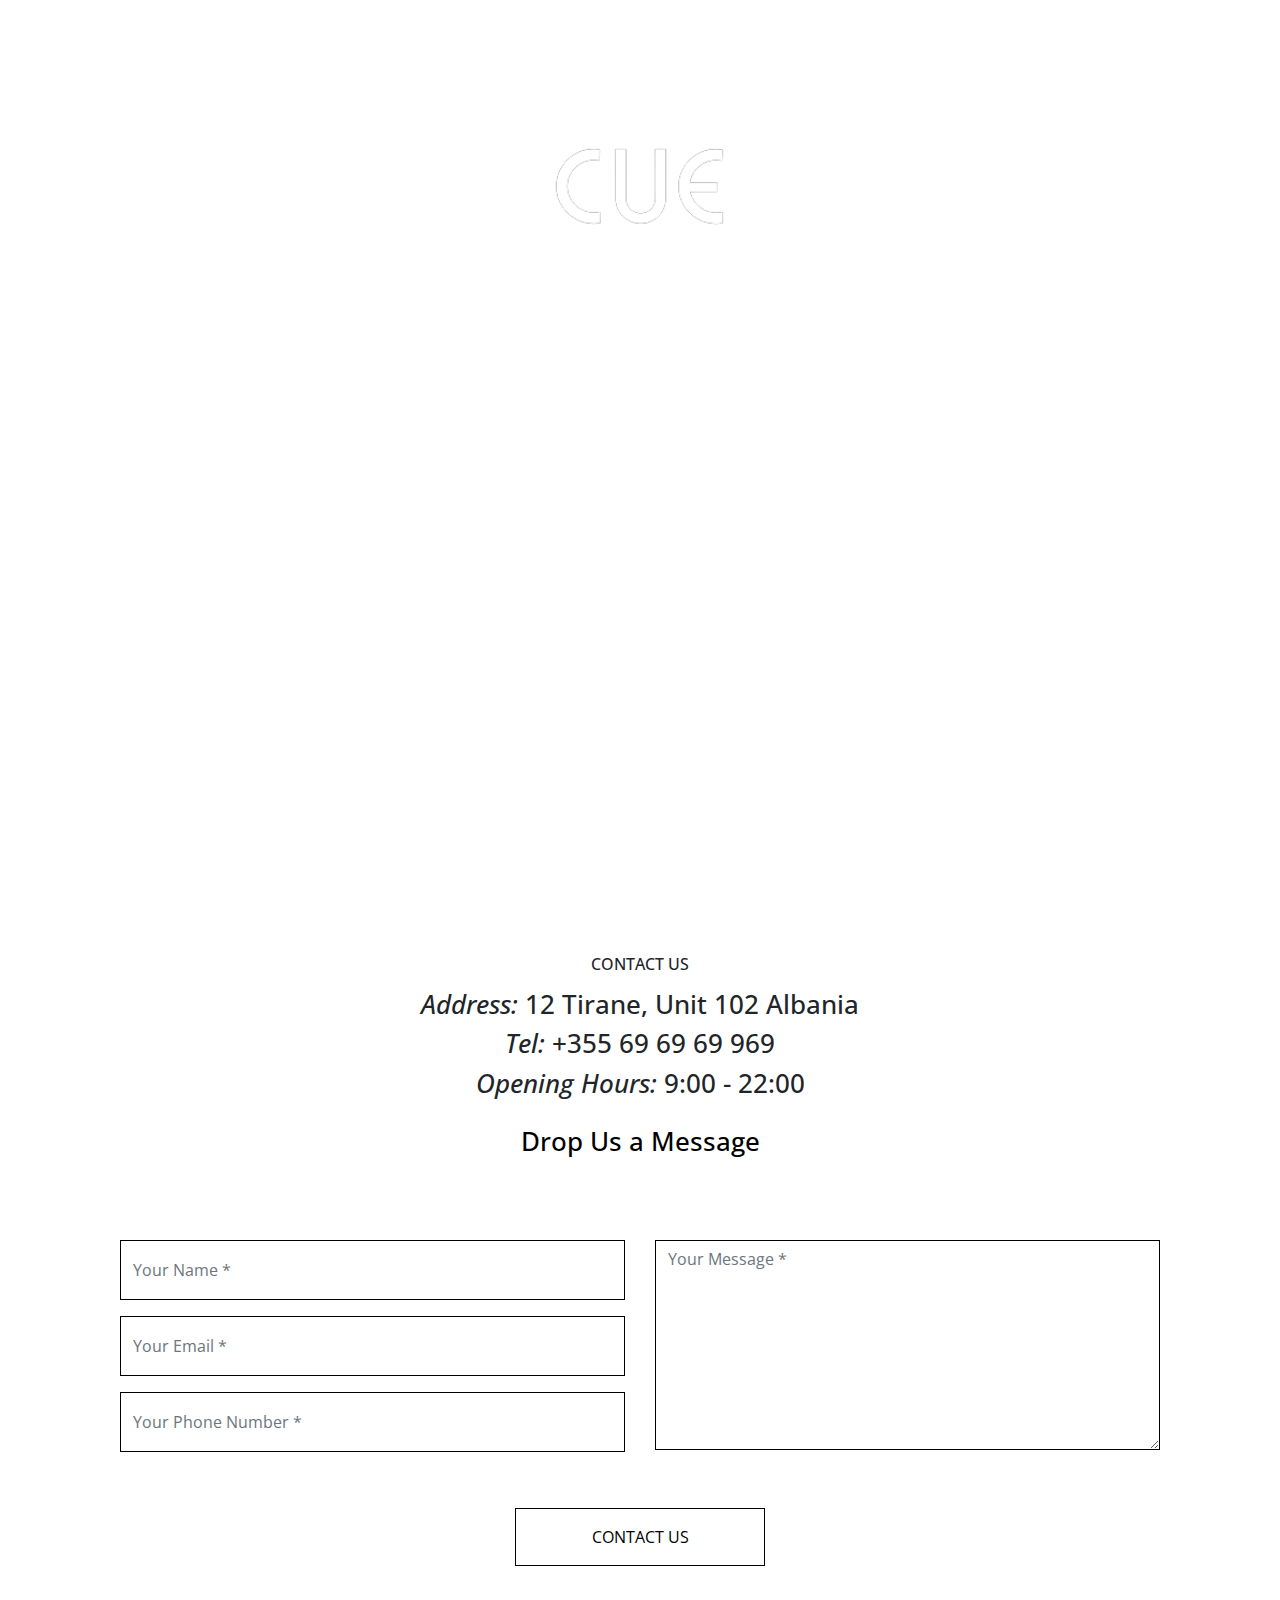
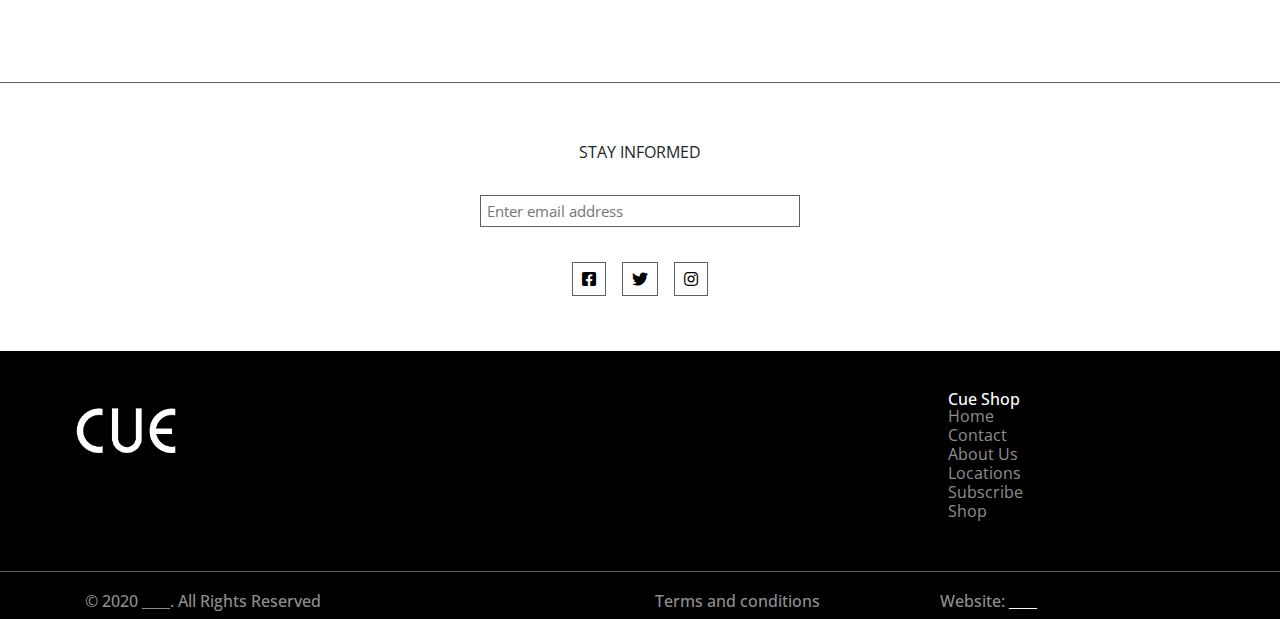
<file: contact.html>
<!DOCTYPE html>
<html lang="en">
<head>
    <meta name="viewport" content="width=device-width, initial-scale=1">
    <!-- Bootstrap CSS -->
    <link
            rel="stylesheet"
            href="https://stackpath.bootstrapcdn.com/bootstrap/4.5.2/css/bootstrap.min.css"
            integrity="sha384-JcKb8q3iqJ61gNV9KGb8thSsNjpSL0n8PARn9HuZOnIxN0hoP+VmmDGMN5t9UJ0Z"
            crossorigin="anonymous"
    />

    <title>Cue Shop | Contact Us</title>
    <link rel="stylesheet" href="css/style.css" />
    <link href="https://fonts.googleapis.com/css2?family=Epilogue&display=swap" rel="stylesheet" />
    <link rel="stylesheet" href="https://use.fontawesome.com/releases/v5.8.2/css/all.css" />
</head>

<body>
<div id="wrapper">
    <div id="right-content">
        <div class="side-menu d-md-none">
            <div class="row no-gutters">
                <ul class="nav">
                    <li class="nav-item text-center">
                        <a class="nav-link" href="index.html">Home</a>
                    </li>
                    <li class="nav-item text-center">
                        <a class="nav-link active" href="contact.html">Contact</a>
                    </li>
                    <li class="nav-item text-center">
                        <a class="nav-link" href="about.html">About Us</a>
                    </li>
                    <li class="nav-item text-center">
                        <a class="nav-link" href="#">Locations</a>
                    </li>
                    <li class="nav-item text-center">
                        <a class="nav-link" href="#">Subscribe</a>
                    </li>
                    <li class="nav-item text-center" style="border-bottom: 1px solid white">
                        <a class="nav-link" href="#">Shop</a>
                    </li>
                </ul>
            </div>
        </div>
    </div>
    <div id="left-content">
        <div class="header">
            <!-- Mobile navbar-->
            <nav class="navbar navbar-expand-lg navbar-dark d-md-none fixed-top mobile-nav" >
                <a class="navbar-brand" href="index.html">
                    <img src="images/logo.png" alt="Logo" class="mobile-nav-brand"/>
                </a>
                <a href="#menu-toggle" id="menu-toggle"><span class="navbar-toggler-icon"></span></a>
                <div class="collapse navbar-collapse" id="navbarNavAltMarkup">
                    <div class="navbar-nav">
                        <a class="nav-item nav-link" href="index.html">Home</a>
                    </div>
                </div>
            </nav>

            <!-- navbar  visible on scroll -->
            <ul class="nav fixed-top justify-content-center scrollable scrollnav" >
                <li class="nav-item">
                    <a class="nav-link" href="index.html">Home</a>
                </li>
                <li class="nav-item">
                    <a class="nav-link active" href="contact.html">Contact</a>
                </li>
                <li class="nav-item">
                    <a class="nav-link" href="about.html">About Us</a>
                </li>
                <li class="nav-item">
                    <a class="navbar-brand" href="index.html">
                        <img src="images/logo.png" alt="Logo" />
                    </a>
                </li>
                <li class="nav-item">
                    <a class="nav-link" href="#">Locations</a>
                </li>
                <li class="nav-item">
                    <a class="nav-link" href="#">Subscribe</a>
                </li>
                <li class="nav-item">
                    <a class="nav-link" href="#">Shop</a>
                </li>
            </ul>

            <!-- header navbar + brand nav + shop now button -->
            <ul class="nav justify-content-center d-none d-md-flex">
                <li class="nav-item">
                    <a class="nav-link" href="index.html">Home</a>
                </li>
                <li class="nav-item">
                    <a class="nav-link active" href="contact.html">Contact</a>
                </li>
                <li class="nav-item">
                    <a class="nav-link" href="about.html">About Us</a>
                </li>
                <li class="nav-item">
                    <a class="nav-link" href="#">Locations</a>
                </li>
                <li class="nav-item">
                    <a class="nav-link" href="#">Subscribe</a>
                </li>
                <li class="nav-item">
                    <a class="nav-link" href="#">Shop</a>
                </li>
            </ul>

            <!--    <ul class="nav justify-content-center brand d-none d-md-flex">-->
            <ul class="nav justify-content-center brand">
                <li class="nav-item">
                    <a class="navbar-brand" href="index.html">
                        <img src="images/logo.png" alt="Logo" />
                    </a>
                </li>
            </ul>

            <div id="shop-button">
                <a class="btn dark" href="#" role="button">Shop now</a>
            </div>
        </div>

        <section class="main-content">
            <div class="container">
                <div class="main-content-introduction text-center">
                    <h4>Contact Us</h4>
                    <h3>
                        <i>Address:</i> 12 Tirane, Unit 102 Albania
                    </h3>
                    <h3>
                        <i>Tel:</i> +355 69 69 69 969
                    </h3>
                    <h3>
                        <i>Opening Hours:</i> 9:00 - 22:00
                    </h3>
                    <div class="container contact-form">
                        <form method="post">
                            <h3>Drop Us a Message</h3>
                            <div class="row">
                                <div class="col-md-6">
                                    <div class="form-group">
                                        <input type="text" name="txtName" class="form-control" placeholder="Your Name *" value="" />
                                    </div>
                                    <div class="form-group">
                                        <input type="text" name="txtEmail" class="form-control" placeholder="Your Email *" value="" />
                                    </div>
                                    <div class="form-group">
                                        <input type="text" name="txtPhone" class="form-control" placeholder="Your Phone Number *" value="" />
                                    </div>
                                </div>
                                <div class="col-md-6">
                                    <div class="form-group">
                                        <textarea name="txtMsg" class="form-control text-msg" placeholder="Your Message *" ></textarea>
                                    </div>
                                </div>
                            </div>

                            <div id="load-more">
                                <a class="btn light load-btn" href="#" role="button">Contact Us</a>
                            </div>
                        </form>
                    </div>
                </div>
            </div>
        </section>

        <footer>
            <div class="text-center footer-contact-us">
                <div class="content">
                    <h4>Stay informed</h4>
                    <input type="email" placeholder="Enter email address" /><br />
                    <ul class="social-icons">
                        <li>
                            <a class="nav-link" href="https://www.facebook.com/" target="_blank">
                                <i class="fab fa-facebook-square"></i>
                            </a>
                        </li>
                        <li>
                            <a class="nav-link" href="https://twitter.com/" target="_blank">
                                <i class="fab fa-twitter"></i>
                            </a>
                        </li>
                        <li>
                            <a class="nav-link" href="https://www.instagram.com/" target="_blank">
                                <i class="fab fa-instagram"></i>
                            </a>
                        </li>
                    </ul>
                </div>
            </div>
            <div class="footer-parent d-none d-md-flex">
                <div class="footer-navigation container">
                    <div class="row">
                        <div class="col-9">
                            <a href="index.html">
                                <img src="images/logo.png" alt="Logo"/>
                            </a>
                        </div>
                        <ul class="footer-links col-3">
                            <li class="bold-link">
                                <a href="index.html">Cue Shop</a>
                            </li>
                            <li class="footer-link">
                                <a href="index.html">Home</a>
                            </li>
                            <li class="footer-link">
                                <a href="contact.html" class="active">Contact</a>
                            </li>
                            <li class="footer-link">
                                <a href="/about.html">About Us</a>
                            </li>
                            <li class="footer-link">
                                <a href="#">Locations</a>
                            </li>
                            <li class="footer-link">
                                <a href="#">Subscribe</a>
                            </li>
                            <li class="footer-link">
                                <a href="#">Shop</a>
                            </li>
                        </ul>
                    </div>
                </div>
            </div>
            <div class="footer-parent footer-copyright d-none d-md-flex">
                <div class="container container-copyright">
                    <div class="row">
                        <h6 class="col-lg-6 col-md-12">© 2020 ____. All Rights Reserved</h6>
                        <h6 class="col-lg-3 col-md-9">Terms and conditions</h6>
                        <h6 class="col-lg-3 col-md-3">Website: <a href="#">____</a></h6>
                    </div>
                </div>
            </div>
            <div class="footer-mobile d-md-none">
                <div class="row no-gutters">
                    <ul class="nav">
                        <li class="nav-item text-center">
                            <a class="nav-link" href="index.html">Home</a>
                        </li>
                        <li class="nav-item text-center">
                            <a class="nav-link active" href="contact.html">Contact</a>
                        </li>
                        <li class="nav-item text-center">
                            <a class="nav-link" href="about.html">About Us</a>
                        </li>
                        <li class="nav-item text-center">
                            <a class="nav-link" href="#">Back to top</a>
                        </li>
                    </ul>
                </div>
            </div>
        </footer>
    </div>
</div>

<!-- Optional JavaScript -->
<!-- jQuery first, then Popper.js, then Bootstrap JS -->
<script
        src="https://code.jquery.com/jquery-3.5.1.js"
        integrity="sha256-QWo7LDvxbWT2tbbQ97B53yJnYU3WhH/C8ycbRAkjPDc="
        crossorigin="anonymous"></script>
<script
        src="https://cdn.jsdelivr.net/npm/popper.js@1.16.1/dist/umd/popper.min.js"
        integrity="sha384-9/reFTGAW83EW2RDu2S0VKaIzap3H66lZH81PoYlFhbGU+6BZp6G7niu735Sk7lN"
        crossorigin="anonymous"
></script>
<script
        src="https://stackpath.bootstrapcdn.com/bootstrap/4.5.2/js/bootstrap.min.js"
        integrity="sha384-B4gt1jrGC7Jh4AgTPSdUtOBvfO8shuf57BaghqFfPlYxofvL8/KUEfYiJOMMV+rV"
        crossorigin="anonymous"
></script>

<script src="js/main.js"></script>
</body>
</html>
</file>
<file: css/style.css>
@import url("https://fonts.googleapis.com/css2?family=Open+Sans:wght@300;700&display=swap");
:root {
    --primary-color: #ffffff;
    --secondary-color: #000000;
    --tertirary-color:#5f5f5f;
}
body {
    font-family: "Open Sans", sans-serif;
    overflow-x: hidden;
}
.footer-contact-us {
    border-top: 1px solid var(--tertirary-color);
}
.footer-contact-us .content {
    margin: 40px 0;
}
.footer-contact-us .content .social-icons {
    padding: 15px 0;
    margin-top: 10px;
}
.footer-contact-us .content .social-icons li {
    display: inline-block;
    margin: 0 6px;
    border: 1px solid var(--tertirary-color);
}
.footer-contact-us .content .social-icons i {
    color: var(--secondary-color);
    padding: 0 !important;
    transition: 0.3s;
}
.footer-contact-us .content .social-icons i:hover {
    color: var(--primary-color);
}
.footer-contact-us .content .social-icons .nav-link {
    padding: 4px 9px;
    transition: 0.3s;
}
.footer-contact-us .content .social-icons .nav-link:hover {
    background-color: var(--secondary-color);
}
.footer-contact-us .content h4 {
    padding: 20px 0 15px;
    text-transform: uppercase;
    font-weight: 400;
    font-size: 16px;
}
.footer-contact-us .content input {
    border: 1px solid var(--tertirary-color);
    padding: 3px 6px;
    margin: 10px 0;
    width: 25%;
}
.footer-contact-us .content input::placeholder {
    font-size: 15px;
}
.footer-parent {
    background-color: var(--secondary-color);
}
.footer-navigation {
    padding: 40px 0;
}
.footer-navigation img {
    height: 75px;
}
.footer-links {
    list-style-type: none;
    margin-bottom: 10px;
    line-height: 100%;
}
.footer-link a {
    text-decoration: none;
    color: #8f8f8f;
    line-height: 19px;
    font-weight: 400 !important;
    font-style: normal;
}
.footer-link a:hover {
    color: #bfbfbf;
}
.bold-link a {
    font-weight: 500;
    color: var(--primary-color);
}
.footer-copyright {
    border-top: 0.5px solid var(--tertirary-color);
    height: 15%;
}
.footer-copyright h6 {
    color: #8f8f8f;
}
.footer-copyright h6 a {
    color: var(--primary-color);
    text-decoration: none;
}
.footer-copyright h6 a:hover {
    color: #dedede;
}
.container-copyright {
    padding-top: 20px;
}
.container-copyright h6 {
    font-size: 16px;
}
.main-content {
    padding-top: 10px;
}
.header {
    height: 100vh;
    background-image: url("https://cdn.pixabay.com/photo/2016/09/01/19/53/pocket-watch-1637394_1280.jpg");
    background-size: cover;
}
.header .nav {
    padding: 30px 0;
}
.header .nav a {
    color: var(--primary-color);
    font-style: normal;
    font-weight: 400;
    font-size: 16px;
    line-height: 20.5px;
    padding: 3px 1px;
    margin: 0 20px;
    text-transform: uppercase;
    letter-spacing: 1px;
}
.header .navbar-brand img {
    height: 125px;
}
.header .navbar-brand img:hover,
.header .nav a:hover,
.header .nav a.active{
    opacity: 0.8;
    transition: opacity 0.3s;
}
.header .scrollable {
    min-height: 95px;
    background-color: var(--secondary-color);
    position: fixed;
    top: 0;
}
.header .scrollable img {
    margin-top: -5px;
    height: 30px;
}
.btn {
    padding: 16px 0;
    text-transform: uppercase;
    min-width: 250px;
    color: var(--primary-color);
    border: 1px solid var(--primary-color);
    border-radius: 0;
}
.btn:hover {
    color: var(--primary-color);
    opacity: 0.5;
    transition: opacity 0.3s;
}
#shop-button {
    position: absolute;
    bottom: 70px;
    margin-left: -124px;
    left: 50%;
}
.main-content-introduction {
    padding: 25px 0;
}
.main-content-introduction h4 {
    text-transform: uppercase;
    padding: 20px 0 7px 0;
    font-size: 16px;
}
.main-content-introduction h3 {
    max-width: 50%;
    margin-left: 25%;
    font-size: 26px;
}
.main-content-posts h4 {
    line-height: 20.5px;
    padding: 20px 0 15px 0;
}
.main-content-posts .img-fluid {
    border: 2px solid var(--primary-color);
}
.main-content-posts .img-fluid:hover {
    border: 0;
}
.main-content-posts a:hover {
    opacity: 0.8;
    transition: opacity 0.3s;
}
#load-more {
    margin: 40px 40px 15px 40px;
}
#load-more .load-btn {
    color: var(--secondary-color);
    border-color: var(--secondary-color);
}
.post {
    margin: 30px 0;
}
.show-nav {
    visibility: visible;
}
.hide-nav {
    visibility: hidden;
}
.mobile-nav{
    background-color: transparent;
    min-height: 71px;
}
.mobile-nav .navbar-brand{
    margin-left: -98px;
    padding-left: 50%;
}
.mobile-nav-brand{
    max-height: 45px;
}
.scrollnav{
    display: none;
}
.display-flex{
    display: flex !important;
}
.dark-background{
    background-color: var(--secondary-color) !important;
}
/* Contact form styling*/
.contact-form {
    background: #fff;
    margin-top: 10%;
    margin-bottom: 5%;
}
.contact-form form {
    padding: 20px;
}
.contact-form form .row {
    margin-bottom: 30px;
}
.contact-form h3 {
    margin-bottom: 8%;
    margin-top: -10%;
    text-align: center;
    color: #000000;
}
.contact-form form .form-control {
    border: 1px solid #000000;
    border-radius: 0;
    height: 60px;
}
.contact-form form textarea {
    height: 210px !important;
}
@media (max-width: 992px) {
    .main-content-introduction h3 {
        min-width: 80%;
        margin-left: 10%;
        font-size: 26px;
    }
}
@media (max-width: 768px) {
    .container{
        max-width: 100%;
    }
    .scrollnav{
        display: none !important;
    }
    .main-content-introduction h3 {
        min-width: 90%;
        margin-left: 5%;
    }
    .side-menu {
        height: 300px;
        margin-top: -150px;
        top: 50%;
        position: relative;
    }
    .footer-mobile .nav,
    .side-menu .nav {
        display: inline-block;
        min-width: 100%;
        background-color: var(--secondary-color);
    }
    .footer-mobile .nav .nav-item:hover,
    .side-menu .nav .nav-item:hover {
        background-color: #3C3735;
        opacity:0.9;
    }
    .footer-mobile .nav .nav-item a {
        text-transform: uppercase;
        font-weight: 500;
        line-height: 20.5px;
        color: var(--primary-color);
        padding: 20px 0;
        border-bottom: 1px solid var(--tertirary-color);
    }
    .side-menu .nav .nav-item a {
        text-transform: uppercase;
        font-weight: 400;
        line-height: 27px;
        font-size: 20px;
        color: var(--primary-color);
        padding: 15px 0;
        letter-spacing: 1px;
    }
    .footer-contact-us .content input{
        width: 80%;
    }
    #load-more .load-btn {
        width: 100%;
    }
    .brand .nav-item .navbar-brand img {
        margin-top: 25%;
    }
    #wrapper {
        width: 100vw;
        padding-right: 0;
        transition: all 0.3s ease;
    }
    #wrapper.toggled {
        padding-right: 250px;
    }
    #right-content {
        z-index: 1000;
        position: fixed;
        right: 250px;
        width: 0;
        height: 100%;
        margin-right: -250px;
        transition: all 0.3s ease;
        background-color:#000000;
    }
    #wrapper.toggled #right-content {
        width: 80%;
    }
    #left-content {
        width: 100vw;
        transition: all 0.3s ease;
    }
    #wrapper.toggled #left-content {
        left: 100%;
        margin-left: calc(-199px - 80%);
        transition: all 0.3s ease;
    }
}
@media (max-width: 500px) {
    .header .nav-item .navbar-brand img {
        height: 70px;
        margin-top: 40%;
    }
    .main-content-introduction h3{
        font-size: 20px;
    }
    .post{
        margin: 15px 0;
    }
    .main-content-posts h4{
        padding: 10px 0 0 0;
    }
}
</file>
